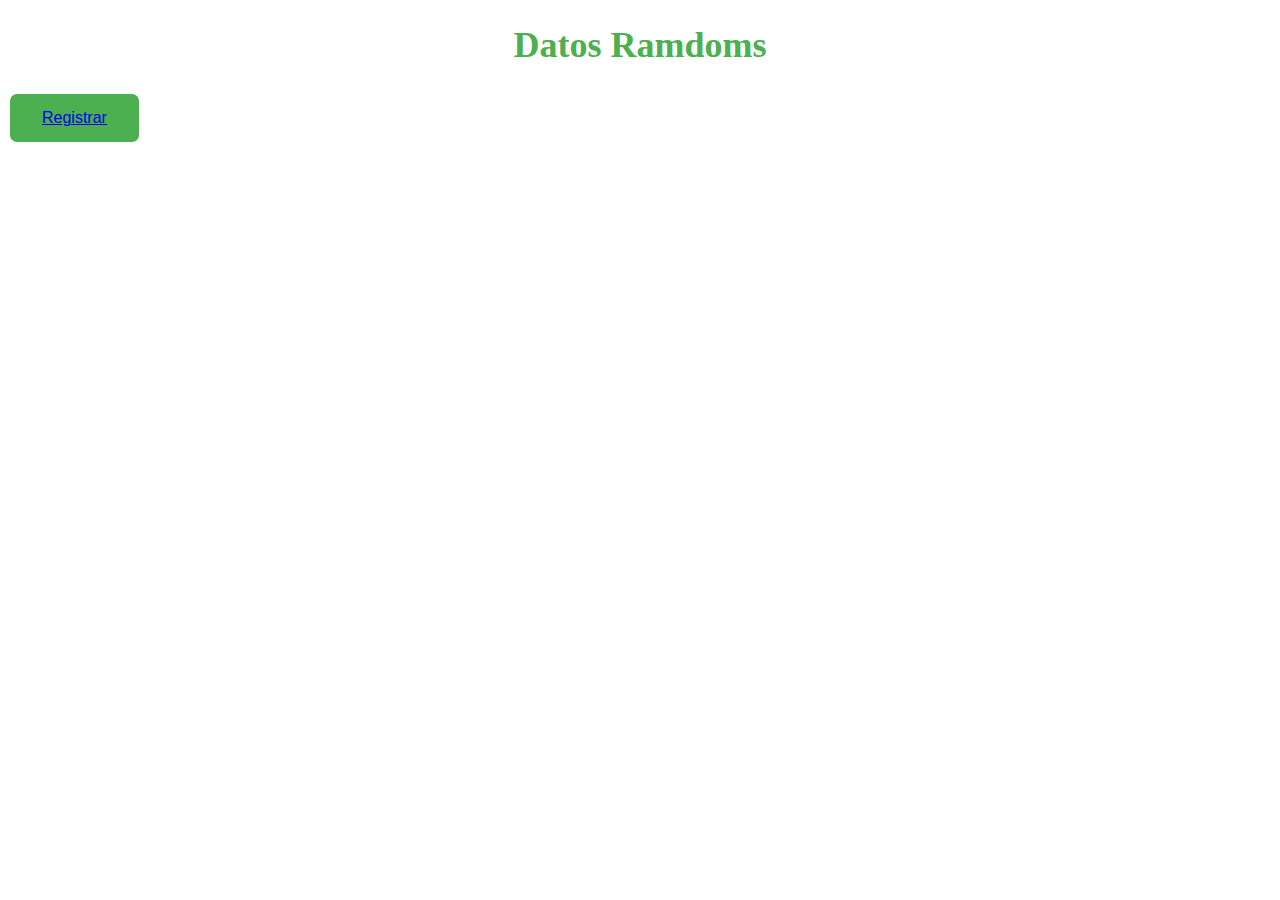
<file: web/src/index.html>
<!DOCTYPE html>
<html>

<head>
	<title>Mi Página</title>
	<style>
		/* Estilos para botones */
		.botones {
			background-color: #4CAF50;
			/* color de fondo verde */
			border: none;
			color: white;
			padding: 15px 32px;
			text-align: center;
			text-decoration: none;
			display: inline-block;
			font-size: 16px;
			margin: 4px 2px;
			cursor: pointer;
			border-radius: 7px;
			/* bordes redondeados */
		}

		/* Estilos para otros elementos */
		h1 {
			color: #4CAF50;
			/* color verde */
			font-size: 36px;
			text-align: center;
		}

		ul {
			list-style: none;
			margin: 0;
			padding: 0;
		}

		#datos-container {
			display: flex;
			align-items: center;
			margin: 20px;
			padding: 20px;
			border: 1px solid #4CAF50;
			/* borde verde */
			border-radius: 7px;
			/* bordes redondeados */
		}

		#fotodiv {
			width: 100px;
			height: 100px;
			border-radius: 50%;
			/* bordes redondeados */
			background-color: #ccc;
			margin-right: 20px;
		}

		#fotodiv img {
			width: 100%;
			height: 100%;
			object-fit: cover;
			border-radius: 50%;
			/* bordes redondeados */
		}

		label {
			display: block;
			margin-bottom: 10px;
		}

		input {
			padding: 10px;
			font-size: 16px;
			border-radius: 5px;
			/* bordes redondeados */
			border: 1px solid #ccc;
			width: 97%;
			margin-bottom: 20px;
		}

		/* Estilos para la ventana modal */
		.modal {
			display: none;
			/* oculta la ventana modal */
			position: fixed;
			z-index: 1;
			left: 0;
			top: 0;
			width: 100%;
			height: 100%;
			background-color: rgba(0, 0, 0, 0.4);
			
			/* fondo semitransparente */
		}

		.modal-content {
			background-color: #fefefe;
			margin: 15% auto;
			padding: 20px;
			border: 1px solid #888;
			width: 80%;
			border-radius: 10px;
			/* bordes redondeados */
			max-width: 500px;
			min-width: 300px;
		}

		.modal h2 {
			margin-top: 0;
		}

		.modal button {
			margin-top: 20px;
		}
	</style>
</head>

<body>

	<h1>Datos Ramdoms </h1>
	<button class="botones"> <a href="http://localhost:3080/"> Registrar </a></button>
	<script>

        //Modal para ver hacer una modificacion de los contenidos 
		function mostrarModal(idDatos){
			// Crear la ventana modal
			const modal = document.createElement("div");
			modal.classList.add("modal");

			// Agregar contenido a la ventana modal
			const modalContent = document.createElement("div");
			modalContent.classList.add("modal-content");

			const titulo = document.createElement("h2");
			titulo.innerText = "Editar datos";
			modalContent.appendChild(titulo);

			const nombreLabel = document.createElement("label");
			nombreLabel.innerText = "Nombre:";
			const nombreInput = document.createElement("input");
			nombreInput.setAttribute("type", "text");
            nombreInput.setAttribute("id","nombreInput");
			modalContent.appendChild(nombreLabel);
			modalContent.appendChild(nombreInput);


			const edadLabel = document.createElement("label");
			edadLabel.innerText = "Edad:";
			const edadInput = document.createElement("input");
			edadInput.setAttribute("type", "text");
            edadInput.setAttribute("id","edadInput");
			modalContent.appendChild(edadLabel);
			modalContent.appendChild(edadInput);

			const gmailLabel = document.createElement("label");
			gmailLabel.innerText = "Gmail:";
			const gmailInput = document.createElement("input");
			gmailInput.setAttribute("type", "text");
            gmailInput.setAttribute("id","gmailInput");
			modalContent.appendChild(gmailLabel);
			modalContent.appendChild(gmailInput);


            // create the bottoms to save and send the data
			const guardarBtn = document.createElement("button");
			guardarBtn.innerText = "Guardar";
			guardarBtn.classList.add("botones");
			
            // the action of the click 
            guardarBtn.addEventListener("click", () => {
				
                let url = "http://localhost:3080/api/datos/new/" + idDatos;

                // the data 
                var Persona = {
                    "Id":    idDatos,
                    "Name":  nombreInput.value,
                    "Age":   parseInt(edadInput.value),
                    "Gmail": gmailInput.value,
                }
                
                let options = {
                    method : "PUT",
                    body: JSON.stringify(Persona)
                }
            
                fetch(url , options)
                    .then(response => console.log(response.status))
        

                alert("Datos Modificados Con Exito :\n\n" + JSON.stringify(Persona, null, 4));
			
                // y cerrar la ventana modal
				modal.style.display = "none";

                // load  the page
                window.location.reload(true);

			});

			modalContent.appendChild(guardarBtn);
			modal.appendChild(modalContent);

			// Agregar la ventana modal al cuerpo del documento
			document.body.appendChild(modal);

			// Mostrar la ventana modal
			modal.style.display = "block";
		}
   

        function deleteUsers(idData){
            
			     
			fetch('http://localhost:3080/api/datos/delete/' + idData ,{
				method:"DELETE",
			})
			.then(res => res.json)
			.then(res => console.log(res))

			window.location.reload(true);
			
        }



		fetch('http://localhost:3080/api/datos')
			.then(response => response.json())
			.then(data => {
				const contenedorGeneral = document.createElement("div");
				document.body.appendChild(contenedorGeneral);

				data.forEach(dato => {
					const datosContainer = document.createElement("div");
					datosContainer.id = "datos-container";
					contenedorGeneral.appendChild(datosContainer);

					const fotoDiv = document.createElement("div");
					fotoDiv.id = "fotodiv";
					datosContainer.appendChild(fotoDiv);

					const listaDatos  = document.createElement("ul");
					const nombreLi    = document.createElement("li");
					const nombreSpan1 = document.createElement("span");
					const nombreSpan2 = document.createElement("span");
					const edadLi      = document.createElement("li");
					const edadSpan1   = document.createElement("span");
					const edadSpan2   = document.createElement("span");
					const gmailLi     = document.createElement("li");
					const gmailSpan1  = document.createElement("span");
					const gmailSpan2  = document.createElement("span");

					nombreSpan1.innerText =  "Nombre:";
					nombreSpan2.innerText =  dato.Name;
					edadSpan1.innerText   =  "Edad:";
					edadSpan2.innerText   =  dato.Age;
					gmailSpan1.innerText  =  "Gmail:";
					gmailSpan2.innerText  =  dato.Gmail;

					nombreLi.appendChild(nombreSpan1);
					nombreLi.appendChild(nombreSpan2);
					edadLi.appendChild(edadSpan1);
					edadLi.appendChild(edadSpan2);
					gmailLi.appendChild(gmailSpan1);
					gmailLi.appendChild(gmailSpan2);


					listaDatos.appendChild(nombreLi);
					listaDatos.appendChild(edadLi);
					listaDatos.appendChild(gmailLi);

					datosContainer.appendChild(fotoDiv);
					datosContainer.appendChild(listaDatos);


					const borrarBtn = document.createElement("button");
					borrarBtn.innerText = "Borrar";
					borrarBtn.classList.add("botones");
					datosContainer.appendChild(borrarBtn);
                    borrarBtn.addEventListener("click",deleteUsers);

					const editarBtn = document.createElement("button");
					editarBtn.innerText = "Editar";
                    editarBtn.setAttribute("type","button")
					editarBtn.classList.add("botones");
					datosContainer.appendChild(editarBtn);
                    
                    // call the modal window to the button to edit 
                    editarBtn.addEventListener("click", function(){
                        mostrarModal(dato.Id);
                    });

                    // Call the button to delete 
                    borrarBtn.addEventListener("click", function(){
                        deleteUsers(dato.Id);
						alert("Data Deleted")
                    });

				});
			});


	</script>
</body>
</file>
